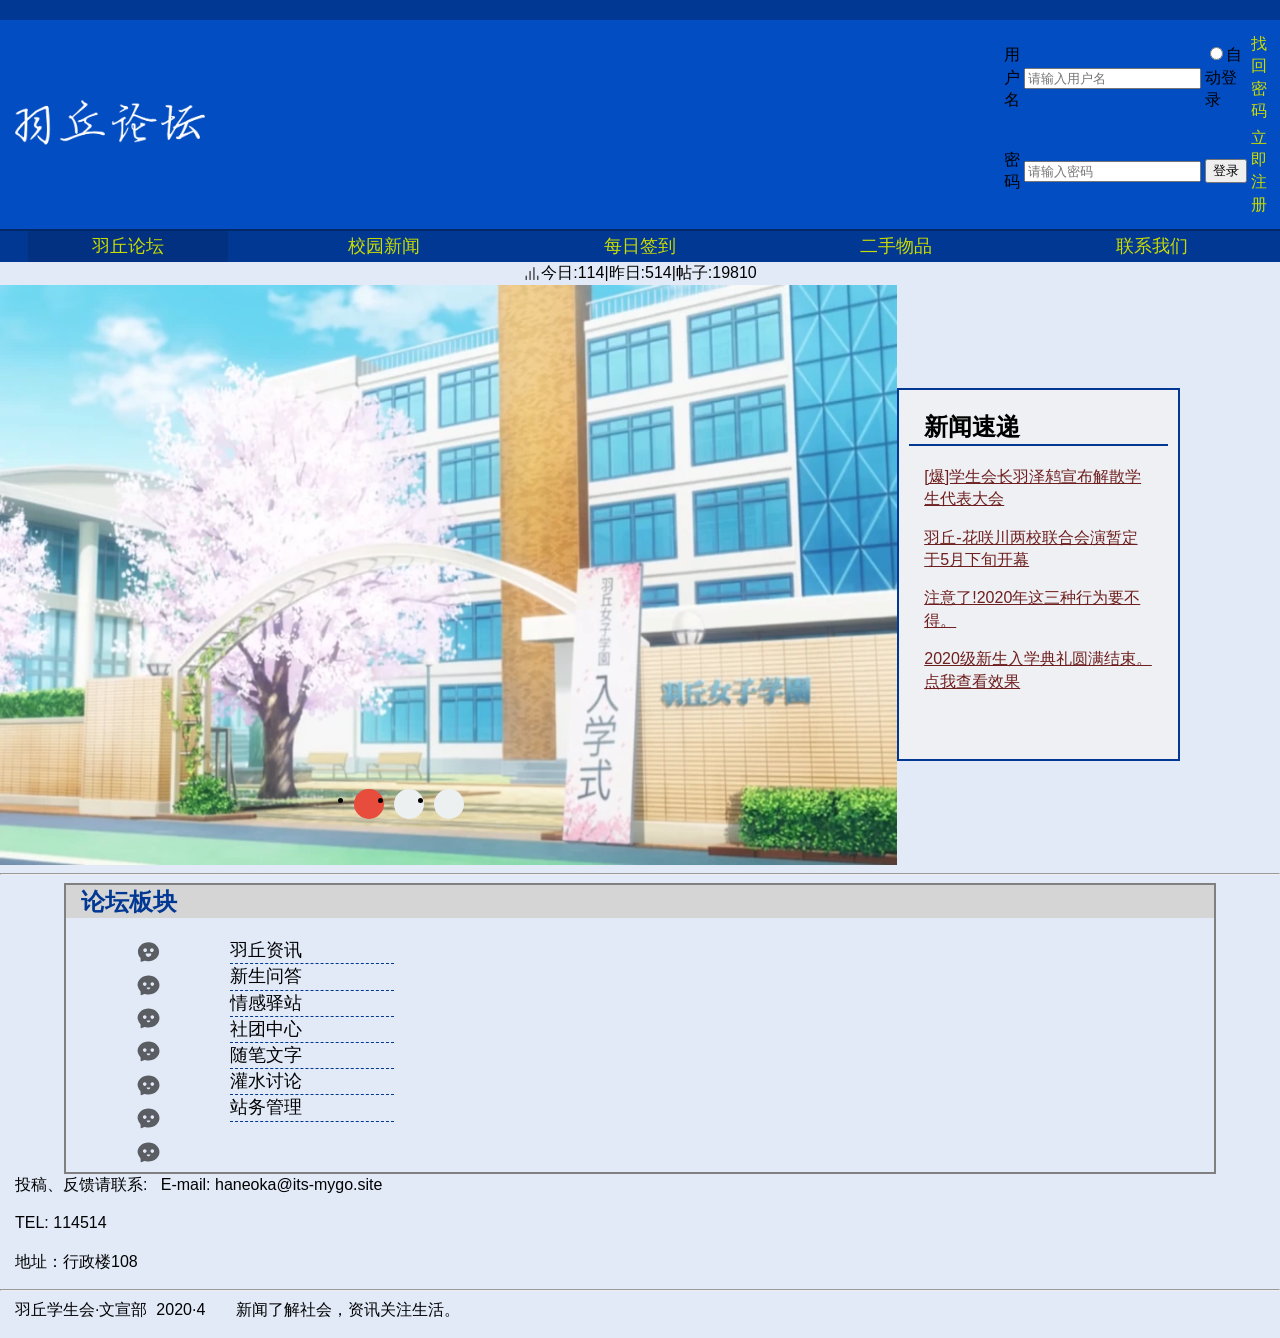
<file: dualANSK/Haneoka/index.html>
<!DOCTYPE html>
<html xmlns="http://www.w3.org/1999/xhtml">

<head>
  <meta http-equiv="Content-Type" content="text/html; charset=utf-8" />
  <title>羽丘论坛门户网站</title>
  <link rel="stylesheet" href="./css/ind.css">
  <link rel="stylesheet" href="./css/header.css">
  <style>
    #unusable {
      background-color: #013180;
      font-weight: 550;
    }
  </style>
</head>

<body>
  <header>
    <div class="LogoLogIn">
      <a href="#">
        <img src="./imgs/logo.webp" alt="羽丘论坛徽标" class="logo" />
      </a>
      <table class="tab">
        <tr>
          <td> <label for="name">用户名</label> </td>
          <td> <input type="text" id="name" placeholder="请输入用户名"></td>
          <td> <input type="radio" id="AutoLogIn">自动登录</td>
          <td><a href="">找回密码</a></td>
        </tr>
        <tr>
          <td><label for="pwd">密码</label></td>
          <td><input type="password" id="pwd" placeholder="请输入密码"></td>
          <td><input type="submit" value="登录"></td>
          <td><a href="">立即注册</a></td>
        </tr>
      </table>
    </div>
    <nav id="NavBar">
      <a href="" id="unusable">羽丘论坛</a>
      <a href="./news.html" id="NB">校园新闻</a>
      <a href="">每日签到</a>
      <a href="">二手物品</a>
      <a href="">联系我们</a>
    </nav>
  </header>
  <main>
    <div class="popularity">
      <img src="./icon/a-data2.svg" alt="">
      <span>今日:114</span>
      <span id="pipe">|</span>
      <span>昨日:514</span>
      <span id="pipe">|</span>
      <span>帖子:19810</span>
    </div>
    <div>
      <div class="sulan">
        <div id="warp">
          <div class="imgList">
            <img src="./imgs/001.webp" alt="羽丘女子学园2020级入学典礼于4月8日成功召开">
            <img src="./imgs/002.webp" alt="羽丘-花咲川两校联合汇演暂定于5月下旬开幕">
            <img src="./imgs/003.webp">
          </div>
          <div class="arrow">
            <a href="javascript:;" class="left">
              << /a>
                <a href="javascript:;" class="right">></a>
          </div>
          <div>
            <ul class="circle-list">
              <li class="circle active" data-n="0"></li>
              <li class="circle" data-n="1"></li>
              <li class="circle" data-n="2"></li>
            </ul>
          </div>
        </div>


        <div id="news">
          <h2>新闻速递</h2>
          <table>
            <tr>
              <a href="./20200414-01R.html">
                <p>[爆]学生会长羽泽鸫宣布解散学生代表大会 </p>
              </a>
            </tr>
            <tr>
              <a href="#">
                <p>羽丘-花咲川两校联合会演暂定于5月下旬开幕 </p>
              </a>
            </tr>
            <tr>
              <a href="#">
                <p>注意了!2020年这三种行为要不得。 </p>
              </a>
            </tr>
            <tr>
              <a href="#">
                <p>2020级新生入学典礼圆满结束。点我查看效果 </p>
              </a>
            </tr>
          </table>
        </div>

      </div>
      <hr>
      <div class="sec">
        <h2>论坛板块</h2>
        <div class="article">
          <ul>
            <li><a href="./news.html">羽丘资讯</a></li>
            <li><a href="">新生问答</a></li>
            <li><a href="">情感驿站</a></li>
            <li><a href="">社团中心</a></li>
            <li><a href="">随笔文字</a></li>
            <li><a href="">灌水讨论</a></li>
            <li><a href="">站务管理</a></li>
          </ul>
          <div class="icons">
            <div><img src="./icon/chat1B.svg" alt=""></div>
            <div><img src="./icon/chat2s.svg" alt=""></div>
            <div><img src="./icon/chat2s.svg" alt=""></div>
            <div><img src="./icon/chat2s.svg" alt=""></div>
            <div><img src="./icon/chat2s.svg" alt=""></div>
            <div><img src="./icon/chat2s.svg" alt=""></div>
            <div><img src="./icon/chat2s.svg" alt=""></div>
          </div>
        </div>
      </div>
  </main>
  <footer>
    <p>投稿、反馈请联系:&nbsp; &nbsp;E-mail: haneoka@its-mygo.site</p>
    <p>TEL: 114514</p>
    <p>地址：行政楼108</p>
    <hr>
    <p>羽丘学生会·文宣部 &nbsp;2020·4 &nbsp; &nbsp; &nbsp; 新闻了解社会，资讯关注生活。</p>
  </footer>
</body>

</html>
</file>
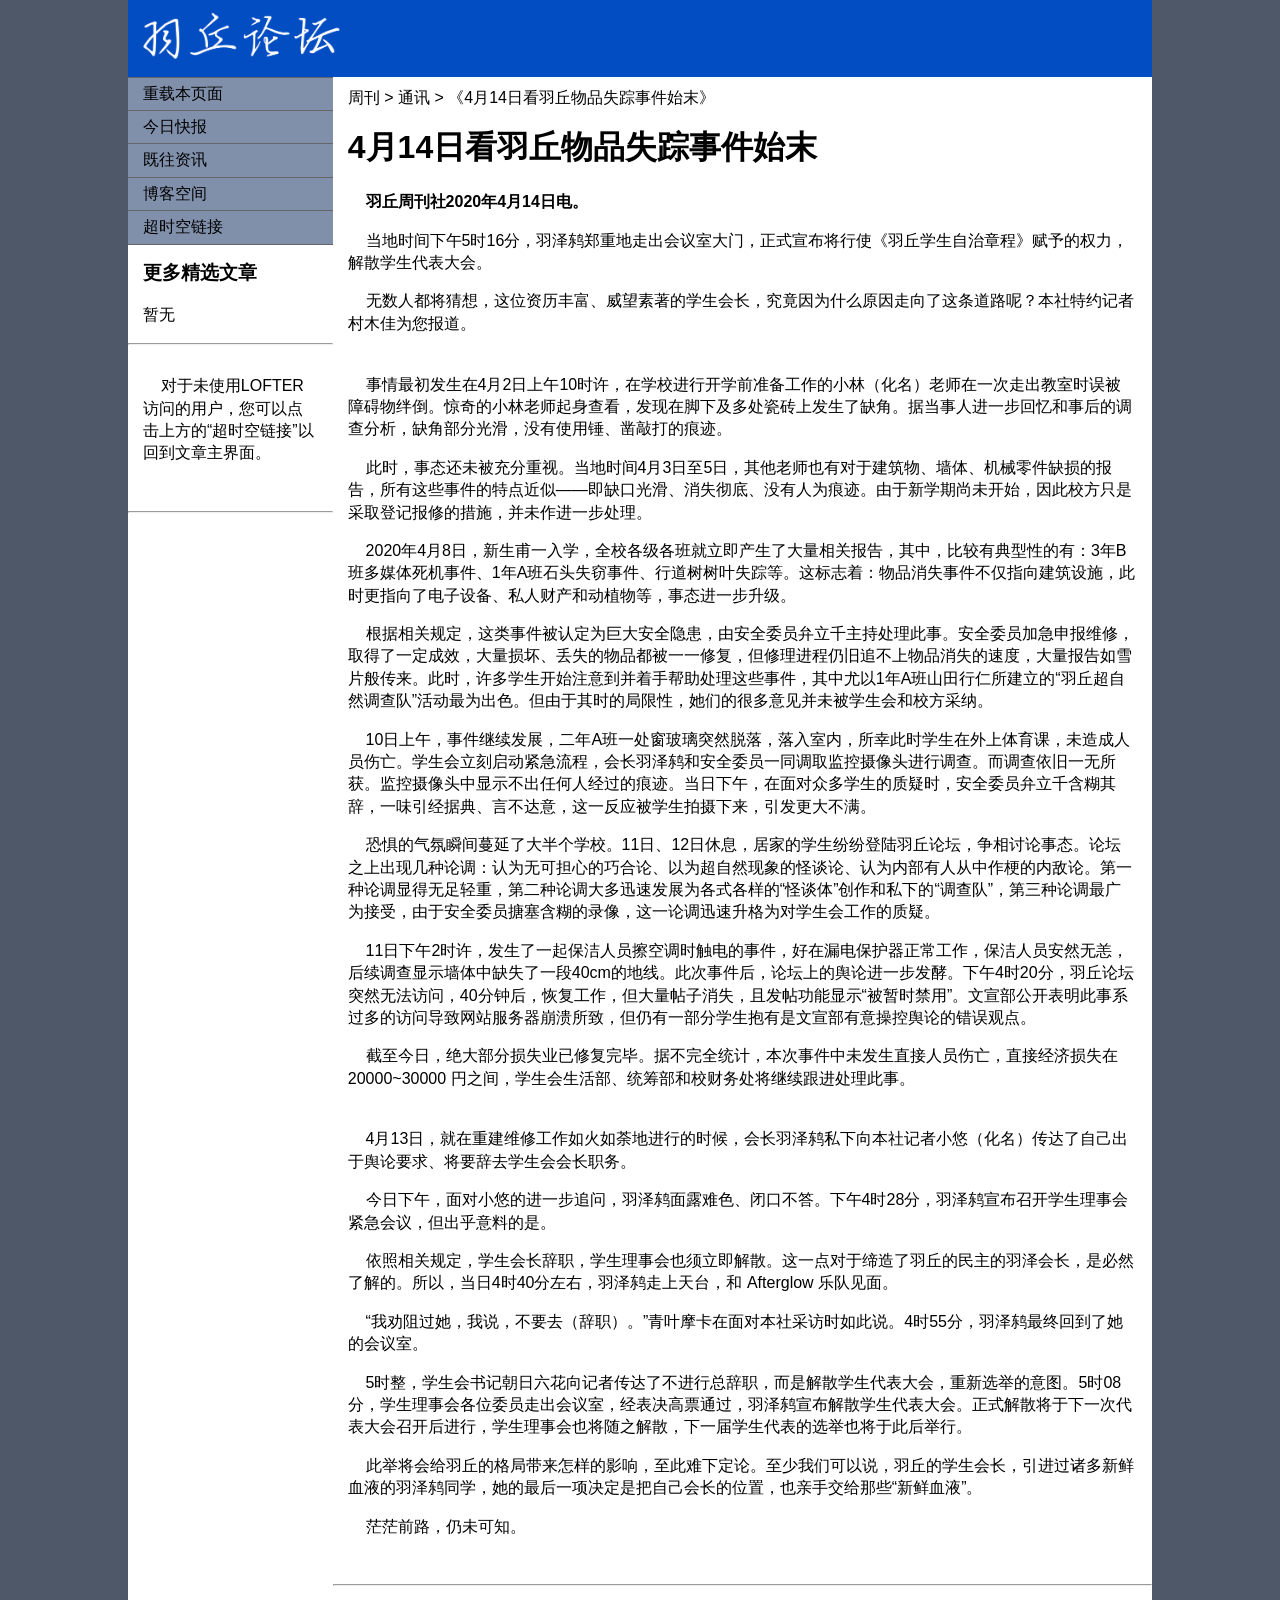
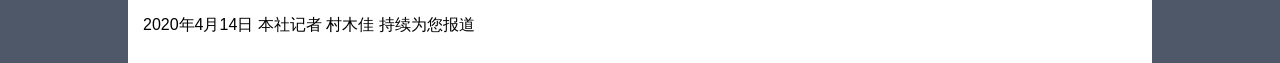
<file: dualANSK/Haneoka/20200414-01R.html>
<!DOCTYPE HTML>
<html>
<head>
<meta http-equiv="Content-Type" content="text/html; charset=utf-8">
<title>通讯_4月14日看羽丘物品失踪事件始末_村木佳</title>
<link href="./css/twoCL.css" rel="stylesheet" type="text/css">
</head>

<body>

<div class="container">
  <div class="header">
    <a href="index.html"> 
      <img src="./imgs/logo.webp" alt="羽丘周刊徽标" class="logo" />
    </a> 
    <!-- end .header --></div>
  <div class="sidebar1">
    <ul class="nav">
      <li><a href="20200414-02R.html">重载本页面</a></li>
      <li><a href="#">今日快报</a></li>
      <li><a href="#">既往资讯</a></li>
      <li><a href="#">博客空间</a></li>
      <li><a href="https://enknarf.lofter.com/post/8c182e1a_34d5ed78c">超时空链接</a></li>
    </ul>
    <h3> 更多精选文章 </h3>
    <p> 暂无 </p>
    <hr> <br>
    <p> &nbsp; &nbsp; 对于未使用LOFTER访问的用户，您可以点击上方的“超时空链接”以回到文章主界面。</p>
    <br><hr>
    <!-- end .sidebar1 -->
  </div>

  <div class="content">
    <p> 周刊 > 通讯 > 《4月14日看羽丘物品失踪事件始末》 </p>
    <h1>4月14日看羽丘物品失踪事件始末</h1>

    <p> &nbsp; &nbsp; <strong> 羽丘周刊社2020年4月14日电。 </strong> </p>
    <p> &nbsp; &nbsp; 当地时间下午5时16分，羽泽鸫郑重地走出会议室大门，正式宣布将行使《羽丘学生自治章程》赋予的权力，解散学生代表大会。</p>
    <p> &nbsp; &nbsp; 无数人都将猜想，这位资历丰富、威望素著的学生会长，究竟因为什么原因走向了这条道路呢？本社特约记者村木佳为您报道。</p>
    <br>
    <p> &nbsp; &nbsp; 事情最初发生在4月2日上午10时许，在学校进行开学前准备工作的小林（化名）老师在一次走出教室时误被障碍物绊倒。惊奇的小林老师起身查看，发现在脚下及多处瓷砖上发生了缺角。据当事人进一步回忆和事后的调查分析，缺角部分光滑，没有使用锤、凿敲打的痕迹。</p>
    <p> &nbsp; &nbsp; 此时，事态还未被充分重视。当地时间4月3日至5日，其他老师也有对于建筑物、墙体、机械零件缺损的报告，所有这些事件的特点近似——即缺口光滑、消失彻底、没有人为痕迹。由于新学期尚未开始，因此校方只是采取登记报修的措施，并未作进一步处理。</p>
    <p> &nbsp; &nbsp; 2020年4月8日，新生甫一入学，全校各级各班就立即产生了大量相关报告，其中，比较有典型性的有：3年B班多媒体死机事件、1年A班石头失窃事件、行道树树叶失踪等。这标志着：物品消失事件不仅指向建筑设施，此时更指向了电子设备、私人财产和动植物等，事态进一步升级。</p>
    <p> &nbsp; &nbsp; 根据相关规定，这类事件被认定为巨大安全隐患，由安全委员弁立千主持处理此事。安全委员加急申报维修，取得了一定成效，大量损坏、丢失的物品都被一一修复，但修理进程仍旧追不上物品消失的速度，大量报告如雪片般传来。此时，许多学生开始注意到并着手帮助处理这些事件，其中尤以1年A班山田行仁所建立的“羽丘超自然调查队”活动最为出色。但由于其时的局限性，她们的很多意见并未被学生会和校方采纳。</p>
    <p> &nbsp; &nbsp; 10日上午，事件继续发展，二年A班一处窗玻璃突然脱落，落入室内，所幸此时学生在外上体育课，未造成人员伤亡。学生会立刻启动紧急流程，会长羽泽鸫和安全委员一同调取监控摄像头进行调查。而调查依旧一无所获。监控摄像头中显示不出任何人经过的痕迹。当日下午，在面对众多学生的质疑时，安全委员弁立千含糊其辞，一味引经据典、言不达意，这一反应被学生拍摄下来，引发更大不满。</p>
    <p> &nbsp; &nbsp; 恐惧的气氛瞬间蔓延了大半个学校。11日、12日休息，居家的学生纷纷登陆羽丘论坛，争相讨论事态。论坛之上出现几种论调：认为无可担心的巧合论、以为超自然现象的怪谈论、认为内部有人从中作梗的内敌论。第一种论调显得无足轻重，第二种论调大多迅速发展为各式各样的“怪谈体”创作和私下的“调查队”，第三种论调最广为接受，由于安全委员搪塞含糊的录像，这一论调迅速升格为对学生会工作的质疑。</p>
    <p> &nbsp; &nbsp; 11日下午2时许，发生了一起保洁人员擦空调时触电的事件，好在漏电保护器正常工作，保洁人员安然无恙，后续调查显示墙体中缺失了一段40cm的地线。此次事件后，论坛上的舆论进一步发酵。下午4时20分，羽丘论坛突然无法访问，40分钟后，恢复工作，但大量帖子消失，且发帖功能显示“被暂时禁用”。文宣部公开表明此事系过多的访问导致网站服务器崩溃所致，但仍有一部分学生抱有是文宣部有意操控舆论的错误观点。</p>
    <p> &nbsp; &nbsp; 截至今日，绝大部分损失业已修复完毕。据不完全统计，本次事件中未发生直接人员伤亡，直接经济损失在 20000~30000 円之间，学生会生活部、统筹部和校财务处将继续跟进处理此事。</p>
    <br>
    <p> &nbsp; &nbsp; 4月13日，就在重建维修工作如火如荼地进行的时候，会长羽泽鸫私下向本社记者小悠（化名）传达了自己出于舆论要求、将要辞去学生会会长职务。</p>
    <p> &nbsp; &nbsp; 今日下午，面对小悠的进一步追问，羽泽鸫面露难色、闭口不答。下午4时28分，羽泽鸫宣布召开学生理事会紧急会议，但出乎意料的是。</p>
    <p> &nbsp; &nbsp; 依照相关规定，学生会长辞职，学生理事会也须立即解散。这一点对于缔造了羽丘的民主的羽泽会长，是必然了解的。所以，当日4时40分左右，羽泽鸫走上天台，和 Afterglow 乐队见面。</p>
    <p> &nbsp; &nbsp; “我劝阻过她，我说，不要去（辞职）。”青叶摩卡在面对本社采访时如此说。4时55分，羽泽鸫最终回到了她的会议室。</p>
    <p> &nbsp; &nbsp; 5时整，学生会书记朝日六花向记者传达了不进行总辞职，而是解散学生代表大会，重新选举的意图。5时08分，学生理事会各位委员走出会议室，经表决高票通过，羽泽鸫宣布解散学生代表大会。正式解散将于下一次代表大会召开后进行，学生理事会也将随之解散，下一届学生代表的选举也将于此后举行。</p>
    <p> &nbsp; &nbsp; 此举将会给羽丘的格局带来怎样的影响，至此难下定论。至少我们可以说，羽丘的学生会长，引进过诸多新鲜血液的羽泽鸫同学，她的最后一项决定是把自己会长的位置，也亲手交给那些“新鲜血液”。</p>
    <p> &nbsp; &nbsp; 茫茫前路，仍未可知。</p>
    <br><hr>
    <!-- end .content --></div>
  <div class="footer">
    <p> 2020年4月14日 本社记者 村木佳 持续为您报道 </p>
    <!-- end .footer --></div>
  <!-- end .container --></div>
</body>
</html>
</file>
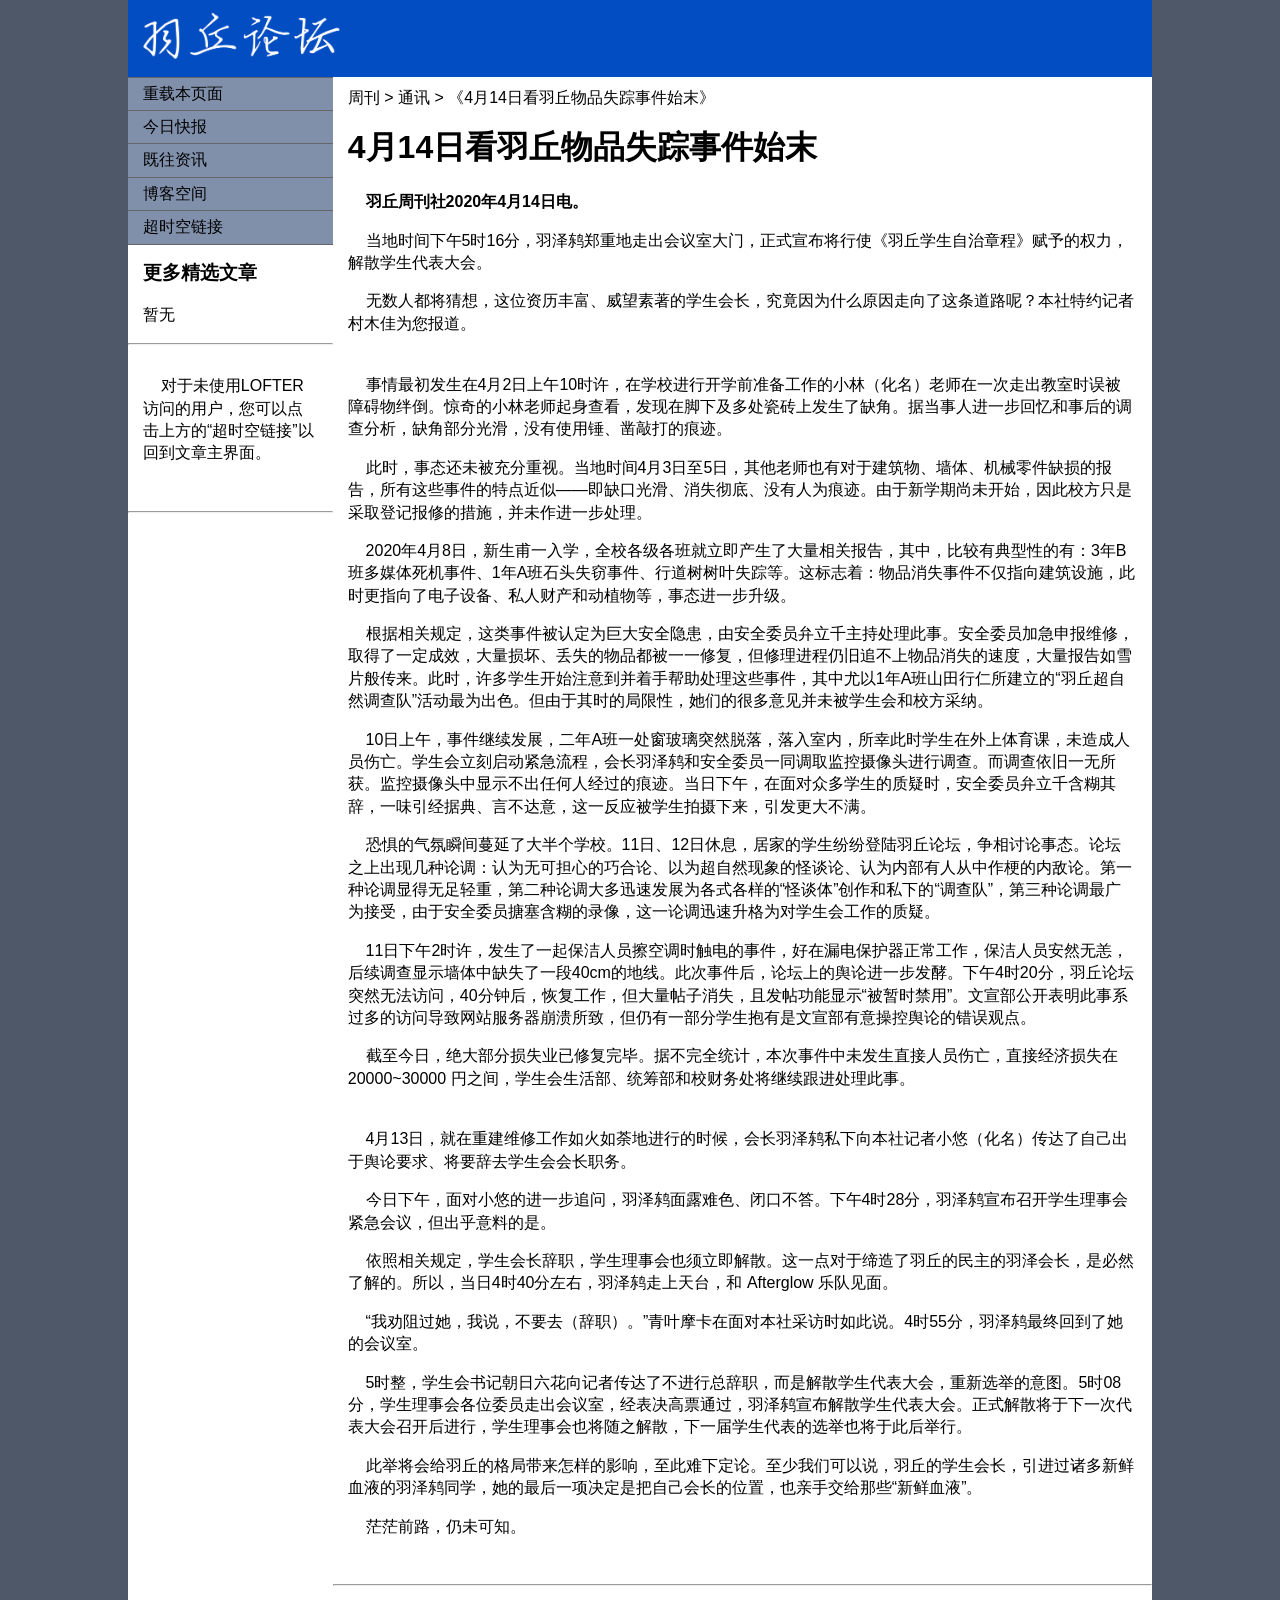
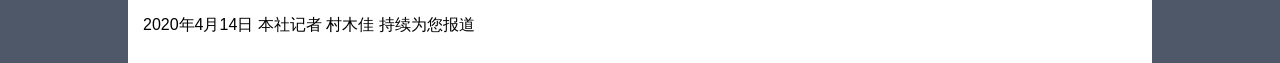
<file: dualANSK/Haneoka/20200414-02R.html>
<!DOCTYPE HTML>
<html>
<head>
<meta http-equiv="Content-Type" content="text/html; charset=utf-8">
<title>通讯_4月14日看羽丘物品失踪事件始末_村木佳</title>
<link href="./css/twoCL.css" rel="stylesheet" type="text/css">
</head>

<body>

<div class="container">
  <div class="header">
    <a href="index.html"> 
      <img src="./imgs/logo.webp" alt="羽丘周刊徽标" class="logo" />
    </a> 
    <!-- end .header --></div>
  <div class="sidebar1">
    <ul class="nav">
      <li><a href="20200414-03R.html">重载本页面</a></li>
      <li><a href="#">今日快报</a></li>
      <li><a href="#">既往资讯</a></li>
      <li><a href="#">博客空间</a></li>
      <li><a href="https://enknarf.lofter.com/post/8c182e1a_34d5ed78c">超时空链接</a></li>
    </ul>
    <h3> 更多精选文章 </h3>
    <p> 暂无 </p>
    <hr> <br>
    <p> &nbsp; &nbsp; 对于未使用LOFTER访问的用户，您可以点击上方的“超时空链接”以回到文章主界面。</p>
    <br><hr>
    <!-- end .sidebar1 -->
  </div>

  <div class="content">
    <p> 周刊 > 通讯 > 《4月14日看羽丘物品失踪事件始末》 </p>
    <h1>4月14日看羽丘物品失踪事件始末</h1>

    <p> &nbsp; &nbsp; <strong> 羽丘周刊社2020年4月14日电。 </strong> </p>
    <p> &nbsp; &nbsp; 当地时间下午5时16分，羽泽鸫郑重地走出会议室大门，正式宣布将行使《羽丘学生自治章程》赋予的权力，解散学生代表大会。</p>
    <p> &nbsp; &nbsp; 无数人都将猜想，这位资历丰富、威望素著的学生会长，究竟因为什么原因走向了这条道路呢？本社特约记者村木佳为您报道。</p>
    <br>
    <p> &nbsp; &nbsp; 事情最初发生在4月2日上午10时许，在学校进行开学前准备工作的小林（化名）老师在一次走出教室时误被障碍物绊倒。惊奇的小林老师起身查看，发现在脚下及多处瓷砖上发生了缺角。据当事人进一步回忆和事后的调查分析，缺角部分光滑，没有使用锤、凿敲打的痕迹。</p>
    <p> &nbsp; &nbsp; 此时，事态还未被充分重视。当地时间4月3日至5日，其他老师也有对于建筑物、墙体、机械零件缺损的报告，所有这些事件的特点近似——即缺口光滑、消失彻底、没有人为痕迹。由于新学期尚未开始，因此校方只是采取登记报修的措施，并未作进一步处理。</p>
    <p> &nbsp; &nbsp; 2020年4月8日，新生甫一入学，全校各级各班就立即产生了大量相关报告，其中，比较有典型性的有：3年B班多媒体死机事件、1年A班石头失窃事件、行道树树叶失踪等。这标志着：物品消失事件不仅指向建筑设施，此时更指向了电子设备、私人财产和动植物等，事态进一步升级。</p>
    <p> &nbsp; &nbsp; 根据相关规定，这类事件被认定为巨大安全隐患，由安全委员弁立千主持处理此事。安全委员加急申报维修，取得了一定成效，大量损坏、丢失的物品都被一一修复，但修理进程仍旧追不上物品消失的速度，大量报告如雪片般传来。此时，许多学生开始注意到并着手帮助处理这些事件，其中尤以1年A班山田行仁所建立的“羽丘超自然调查队”活动最为出色。但由于其时的局限性，她们的很多意见并未被学生会和校方采纳。</p>
    <p> &nbsp; &nbsp; 10日上午，事件继续发展，二年A班一处窗玻璃突然脱落，落入室内，所幸此时学生在外上体育课，未造成人员伤亡。学生会立刻启动紧急流程，会长羽泽鸫和安全委员一同调取监控摄像头进行调查。而调查依旧一无所获。监控摄像头中显示不出任何人经过的痕迹。当日下午，在面对众多学生的质疑时，安全委员弁立千含糊其辞，一味引经据典、言不达意，这一反应被学生拍摄下来，引发更大不满。</p>
    <p> &nbsp; &nbsp; 恐惧的气氛瞬间蔓延了大半个学校。11日、12日休息，居家的学生纷纷登陆羽丘论坛，争相讨论事态。论坛之上出现几种论调：认为无可担心的巧合论、以为超自然现象的怪谈论、认为内部有人从中作梗的内敌论。第一种论调显得无足轻重，第二种论调大多迅速发展为各式各样的“怪谈体”创作和私下的“调查队”，第三种论调最广为接受，由于安全委员搪塞含糊的录像，这一论调迅速升格为对学生会工作的质疑。</p>
    <p> &nbsp; &nbsp; 11日下午2时许，发生了一起保洁人员擦空调时触电的事件，好在漏电保护器正常工作，保洁人员安然无恙，后续调查显示墙体中缺失了一段40cm的地线。此次事件后，论坛上的舆论进一步发酵。下午4时20分，羽丘论坛突然无法访问，40分钟后，恢复工作，但大量帖子消失，且发帖功能显示“被暂时禁用”。文宣部公开表明此事系过多的访问导致网站服务器崩溃所致，但仍有一部分学生抱有是文宣部有意操控舆论的错误观点。</p>
    <p> &nbsp; &nbsp; 截至今日，绝大部分损失业已修复完毕。据不完全统计，本次事件中未发生直接人员伤亡，直接经济损失在 20000~30000 円之间，学生会生活部、统筹部和校财务处将继续跟进处理此事。</p>
    <br>
    <p> &nbsp; &nbsp; 4月13日，就在重建维修工作如火如荼地进行的时候，会长羽泽鸫私下向本社记者小悠（化名）传达了自己出于舆论要求、将要辞去学生会会长职务。</p>
    <p> &nbsp; &nbsp; 今日下午，面对小悠的进一步追问，羽泽鸫面露难色、闭口不答。下午4时28分，羽泽鸫宣布召开学生理事会紧急会议，但出乎意料的是。</p>
    <p> &nbsp; &nbsp; 依照相关规定，学生会长辞职，学生理事会也须立即解散。这一点对于缔造了羽丘的民主的羽泽会长，是必然了解的。所以，当日4时40分左右，羽泽鸫走上天台，和 Afterglow 乐队见面。</p>
    <p> &nbsp; &nbsp; “我劝阻过她，我说，不要去（辞职）。”青叶摩卡在面对本社采访时如此说。4时55分，羽泽鸫最终回到了她的会议室。</p>
    <p> &nbsp; &nbsp; 5时整，学生会书记朝日六花向记者传达了不进行总辞职，而是解散学生代表大会，重新选举的意图。5时08分，学生理事会各位委员走出会议室，经表决高票通过，羽泽鸫宣布解散学生代表大会。正式解散将于下一次代表大会召开后进行，学生理事会也将随之解散，下一届学生代表的选举也将于此后举行。</p>
    <p> &nbsp; &nbsp; 此举将会给羽丘的格局带来怎样的影响，至此难下定论。至少我们可以说，羽丘的学生会长，引进过诸多新鲜血液的羽泽鸫同学，她的最后一项决定是把自己会长的位置，也亲手交给那些“新鲜血液”。</p>
    <p> &nbsp; &nbsp; 茫茫前路，仍未可知。</p>
    <br><hr>
    <!-- end .content --></div>
  <div class="footer">
    <p> 2020年4月14日 本社记者 村木佳 持续为您报道 </p>
    <!-- end .footer --></div>
  <!-- end .container --></div>
</body>
</html>
</file>
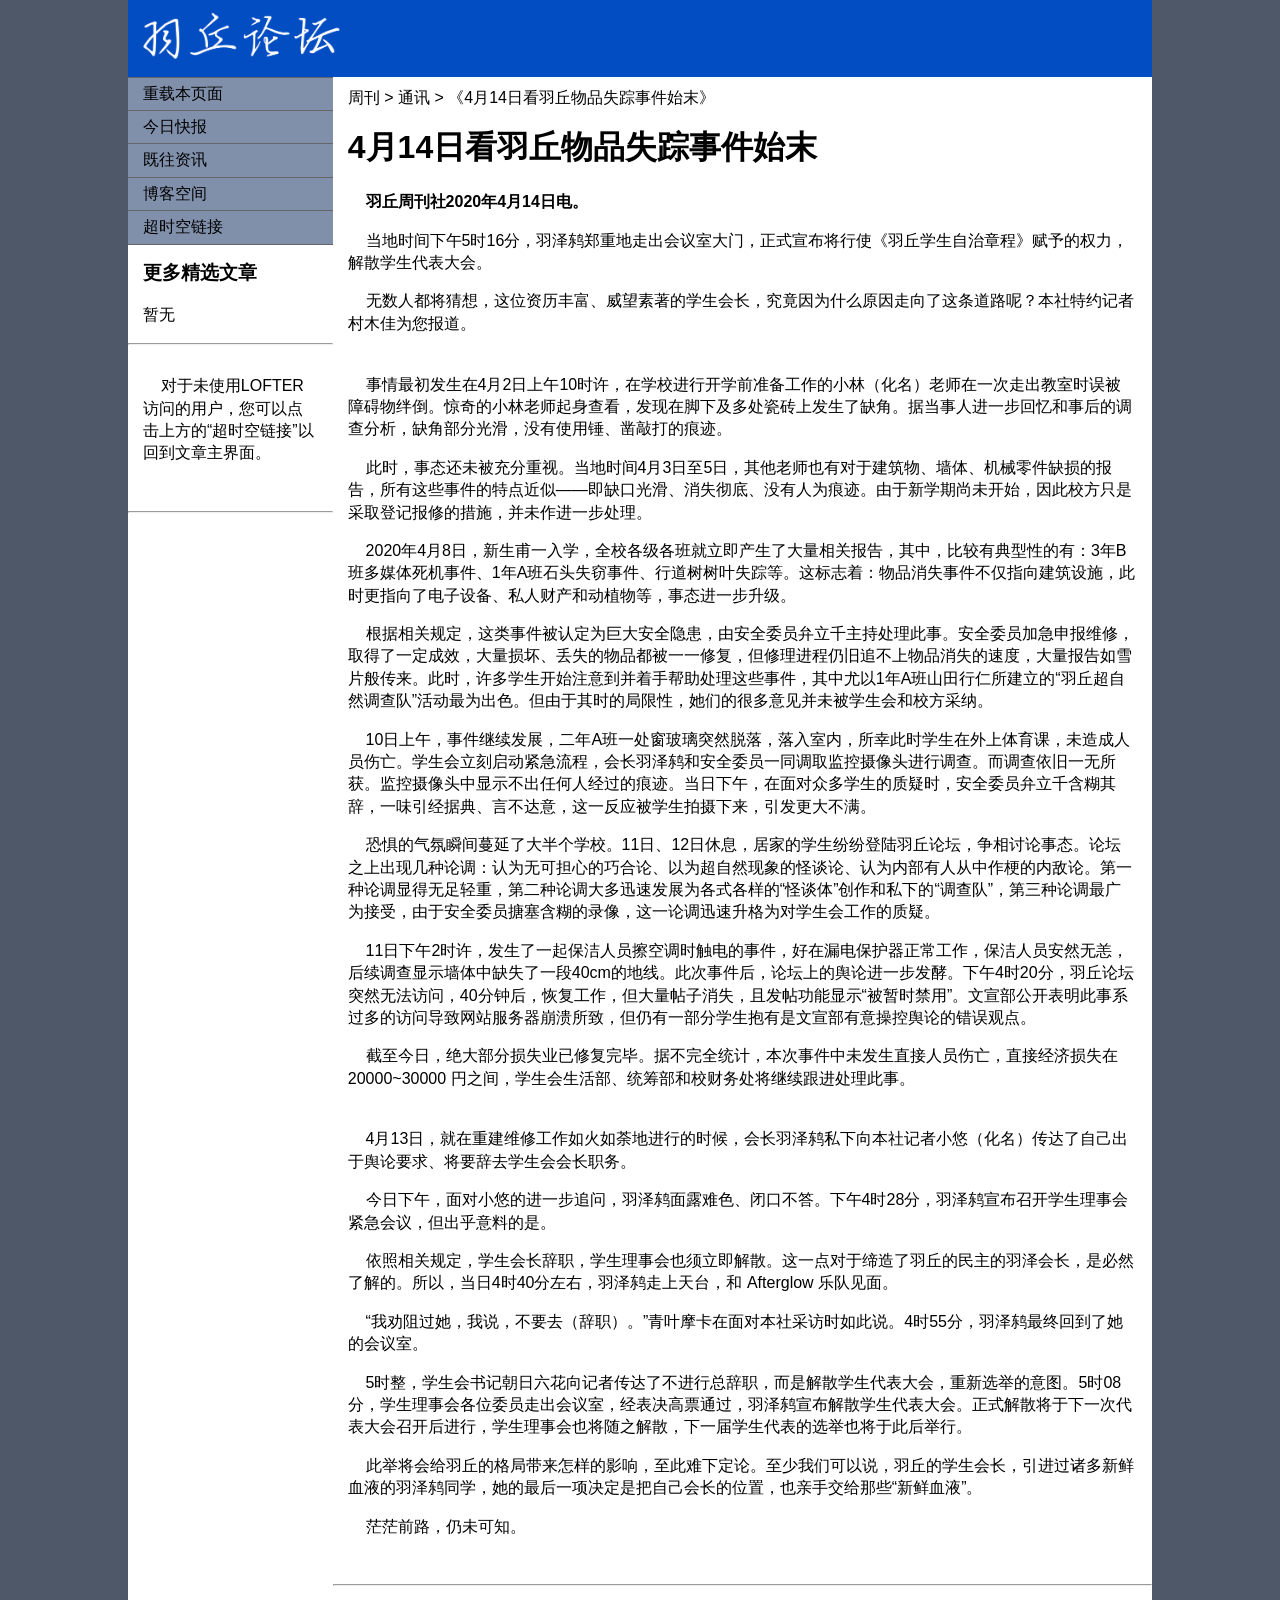
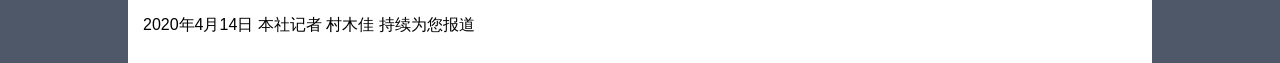
<file: dualANSK/Haneoka/20200414-03R.html>
<!DOCTYPE HTML>
<html>
<head>
<meta http-equiv="Content-Type" content="text/html; charset=utf-8">
<title>通讯_4月14日看羽丘物品失踪事件始末_村木佳</title>
<link href="./css/twoCL.css" rel="stylesheet" type="text/css">
</head>

<body>

<div class="container">
  <div class="header">
    <a href="index.html"> 
      <img src="./imgs/logo.webp" alt="羽丘周刊徽标" class="logo" />
    </a> 
    <!-- end .header --></div>
  <div class="sidebar1">
    <ul class="nav">
      <li><a href="20200414-01R.html">重载本页面</a></li>
      <li><a href="#">今日快报</a></li>
      <li><a href="#">既往资讯</a></li>
      <li><a href="#">博客空间</a></li>
      <li><a href="https://enknarf.lofter.com/post/8c182e1a_34d5ed78c">超时空链接</a></li>
    </ul>
    <h3> 更多精选文章 </h3>
    <p> 暂无 </p>
    <hr> <br>
    <p> &nbsp; &nbsp; 对于未使用LOFTER访问的用户，您可以点击上方的“超时空链接”以回到文章主界面。</p>
    <br><hr>
    <!-- end .sidebar1 -->
  </div>

  <div class="content">
    <p> 周刊 > 通讯 > 《4月14日看羽丘物品失踪事件始末》 </p>
    <h1>4月14日看羽丘物品失踪事件始末</h1>

    <p> &nbsp; &nbsp; <strong> 羽丘周刊社2020年4月14日电。 </strong> </p>
    <p> &nbsp; &nbsp; 当地时间下午5时16分，羽泽鸫郑重地走出会议室大门，正式宣布将行使《羽丘学生自治章程》赋予的权力，解散学生代表大会。</p>
    <p> &nbsp; &nbsp; 无数人都将猜想，这位资历丰富、威望素著的学生会长，究竟因为什么原因走向了这条道路呢？本社特约记者村木佳为您报道。</p>
    <br>
    <p> &nbsp; &nbsp; 事情最初发生在4月2日上午10时许，在学校进行开学前准备工作的小林（化名）老师在一次走出教室时误被障碍物绊倒。惊奇的小林老师起身查看，发现在脚下及多处瓷砖上发生了缺角。据当事人进一步回忆和事后的调查分析，缺角部分光滑，没有使用锤、凿敲打的痕迹。</p>
    <p> &nbsp; &nbsp; 此时，事态还未被充分重视。当地时间4月3日至5日，其他老师也有对于建筑物、墙体、机械零件缺损的报告，所有这些事件的特点近似——即缺口光滑、消失彻底、没有人为痕迹。由于新学期尚未开始，因此校方只是采取登记报修的措施，并未作进一步处理。</p>
    <p> &nbsp; &nbsp; 2020年4月8日，新生甫一入学，全校各级各班就立即产生了大量相关报告，其中，比较有典型性的有：3年B班多媒体死机事件、1年A班石头失窃事件、行道树树叶失踪等。这标志着：物品消失事件不仅指向建筑设施，此时更指向了电子设备、私人财产和动植物等，事态进一步升级。</p>
    <p> &nbsp; &nbsp; 根据相关规定，这类事件被认定为巨大安全隐患，由安全委员弁立千主持处理此事。安全委员加急申报维修，取得了一定成效，大量损坏、丢失的物品都被一一修复，但修理进程仍旧追不上物品消失的速度，大量报告如雪片般传来。此时，许多学生开始注意到并着手帮助处理这些事件，其中尤以1年A班山田行仁所建立的“羽丘超自然调查队”活动最为出色。但由于其时的局限性，她们的很多意见并未被学生会和校方采纳。</p>
    <p> &nbsp; &nbsp; 10日上午，事件继续发展，二年A班一处窗玻璃突然脱落，落入室内，所幸此时学生在外上体育课，未造成人员伤亡。学生会立刻启动紧急流程，会长羽泽鸫和安全委员一同调取监控摄像头进行调查。而调查依旧一无所获。监控摄像头中显示不出任何人经过的痕迹。当日下午，在面对众多学生的质疑时，安全委员弁立千含糊其辞，一味引经据典、言不达意，这一反应被学生拍摄下来，引发更大不满。</p>
    <p> &nbsp; &nbsp; 恐惧的气氛瞬间蔓延了大半个学校。11日、12日休息，居家的学生纷纷登陆羽丘论坛，争相讨论事态。论坛之上出现几种论调：认为无可担心的巧合论、以为超自然现象的怪谈论、认为内部有人从中作梗的内敌论。第一种论调显得无足轻重，第二种论调大多迅速发展为各式各样的“怪谈体”创作和私下的“调查队”，第三种论调最广为接受，由于安全委员搪塞含糊的录像，这一论调迅速升格为对学生会工作的质疑。</p>
    <p> &nbsp; &nbsp; 11日下午2时许，发生了一起保洁人员擦空调时触电的事件，好在漏电保护器正常工作，保洁人员安然无恙，后续调查显示墙体中缺失了一段40cm的地线。此次事件后，论坛上的舆论进一步发酵。下午4时20分，羽丘论坛突然无法访问，40分钟后，恢复工作，但大量帖子消失，且发帖功能显示“被暂时禁用”。文宣部公开表明此事系过多的访问导致网站服务器崩溃所致，但仍有一部分学生抱有是文宣部有意操控舆论的错误观点。</p>
    <p> &nbsp; &nbsp; 截至今日，绝大部分损失业已修复完毕。据不完全统计，本次事件中未发生直接人员伤亡，直接经济损失在 20000~30000 円之间，学生会生活部、统筹部和校财务处将继续跟进处理此事。</p>
    <br>
    <p> &nbsp; &nbsp; 4月13日，就在重建维修工作如火如荼地进行的时候，会长羽泽鸫私下向本社记者小悠（化名）传达了自己出于舆论要求、将要辞去学生会会长职务。</p>
    <p> &nbsp; &nbsp; 今日下午，面对小悠的进一步追问，羽泽鸫面露难色、闭口不答。下午4时28分，羽泽鸫宣布召开学生理事会紧急会议，但出乎意料的是。</p>
    <p> &nbsp; &nbsp; 依照相关规定，学生会长辞职，学生理事会也须立即解散。这一点对于缔造了羽丘的民主的羽泽会长，是必然了解的。所以，当日4时40分左右，羽泽鸫走上天台，和 Afterglow 乐队见面。</p>
    <p> &nbsp; &nbsp; “我劝阻过她，我说，不要去（辞职）。”青叶摩卡在面对本社采访时如此说。4时55分，羽泽鸫最终回到了她的会议室。</p>
    <p> &nbsp; &nbsp; 5时整，学生会书记朝日六花向记者传达了不进行总辞职，而是解散学生代表大会，重新选举的意图。5时08分，学生理事会各位委员走出会议室，经表决高票通过，羽泽鸫宣布解散学生代表大会。正式解散将于下一次代表大会召开后进行，学生理事会也将随之解散，下一届学生代表的选举也将于此后举行。</p>
    <p> &nbsp; &nbsp; 此举将会给羽丘的格局带来怎样的影响，至此难下定论。至少我们可以说，羽丘的学生会长，引进过诸多新鲜血液的羽泽鸫同学，她的最后一项决定是把自己会长的位置，也亲手交给那些“新鲜血液”。</p>
    <p> &nbsp; &nbsp; 茫茫前路，仍未可知。</p>
    <br><hr>
    <!-- end .content --></div>
  <div class="footer">
    <p> 2020年4月14日 本社记者 村木佳 持续为您报道 </p>
    <!-- end .footer --></div>
  <!-- end .container --></div>
</body>
</html>
</file>
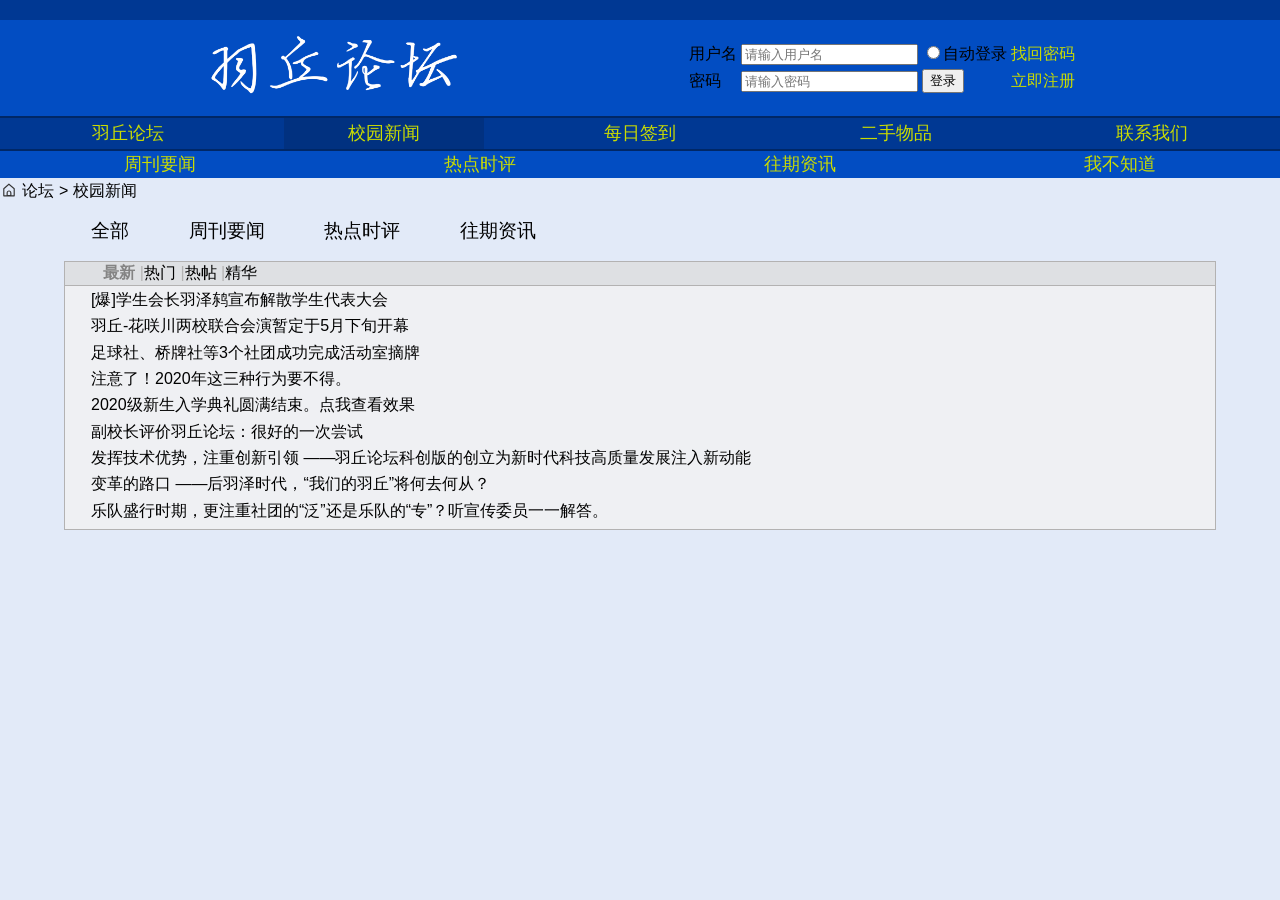
<file: dualANSK/Haneoka/news.html>
<!DOCTYPE html>
<html lang="en">

<head>
    <meta charset="UTF-8">
    <meta content="width=device-width, initial-scale=1.0">
    <title>校园新闻</title>
    <link rel="stylesheet" href="./css/news.css">
    <link rel="stylesheet" href="./css/header.css">
    <style>
        #NB {
            background-color: #013180;
            font-weight: 550;
        }
    </style>
</head>

<body>
    <header>
        <div class="LogoLogIn">
            <img src="./imgs/logo.webp" alt="羽丘论坛徽标" class="logo" />
            <table class="tab">
                <tr>
                    <td> <label for="name">用户名</label> </td>
                    <td> <input type="text" id="name" placeholder="请输入用户名"></td>
                    <td><input type="radio" id="AutoLogIn">自动登录</td>
                    <td><a href="">找回密码</a></td>
                </tr>
                <tr>
                    <td><label for="pwd">密码</label></td>
                    <td><input type="password" id="pwd" placeholder="请输入密码"></td>
                    <td><input type="submit" value="登录"></td>
                    <td><a href="">立即注册</a></td>
                </tr>
            </table>
        </div>
        <nav id="NavBar">
            <a href="./index.html">羽丘论坛</a>
            <a href="./news.html" id="NB">校园新闻</a>
            <a href="">每日签到</a>
            <a href="">二手物品</a>
            <a href="">联系我们</a>
        </nav>
        <div class="SecondNav">
            <a href="./news.html">周刊要闻</a>
            <a href="">热点时评</a>
            <a href="">往期资讯</a>
            <a href="">我不知道</a>
        </div>
    </header>
    <main>
        <div>
            <a href="./index.html">
                <img src="./icon/home_normal.svg" alt="" id="pt">
            </a>
            <span><a href="index.html">论坛</a></span>
            <span id="next">></span>
            <span>校园新闻</span>
        </div>
        <div>

        </div>
        <div class="ThirdNav">
            <ul>
                <li><a href="">全部</a></li>
                <li><a href="">周刊要闻</a></li>
                <li><a href="">热点时评</a></li>
                <li><a href="">往期资讯</a></li>
            </ul>
        </div>
        <div class="y">
            <a href id="newest">最新</a>&nbsp;
            <span class="pipe">|</span>
            <a href>热门</a>&nbsp;
            <span class="pipe">|</span>
            <a href>热帖</a>&nbsp;
            <span class="pipe">|</span>
            <a href>精华</a>&nbsp;
        </div>
        <div class="AllNews">
            <table>
                <tbody>
                    <tr>
                        <td><a href="./20200414-01R.html">[爆]学生会长羽泽鸫宣布解散学生代表大会</a></td>
                    </tr>
                </tbody>
                <tbody>
                    <tr>
                        <td><a href="">羽丘-花咲川两校联合会演暂定于5月下旬开幕</a></td>
                    </tr>
                </tbody>
                <tbody>
                    <tr>
                        <td><a href="">足球社、桥牌社等3个社团成功完成活动室摘牌</a></td>
                    </tr>
                </tbody>
                <tbody>
                    <tr>
                        <td><a href="">注意了！2020年这三种行为要不得。</a></td>
                    </tr>
                </tbody>
                <tbody>
                    <tr>
                        <td><a href="">2020级新生入学典礼圆满结束。点我查看效果</a></td>
                    </tr>
                </tbody>
                <tbody>
                    <tr>
                        <td><a href="">副校长评价羽丘论坛：很好的一次尝试</a></td>
                    </tr>
                </tbody>
                <tbody>
                    <tr>
                        <td><a href="">发挥技术优势，注重创新引领 ——羽丘论坛科创版的创立为新时代科技高质量发展注入新动能</a></td>
                    </tr>
                </tbody>
                <tbody>
                    <tr>
                        <td><a href="">变革的路口 ——后羽泽时代，“我们的羽丘”将何去何从？</a></td>
                    </tr>
                </tbody>
                <tbody>
                    <tr>
                        <td><a href="">乐队盛行时期，更注重社团的“泛”还是乐队的“专”？听宣传委员一一解答。</a></td>
                    </tr>
                </tbody>
                <tbody>
                    <tr>
                        <td><a href=""></a></td>
                    </tr>
                </tbody>
            </table>
        </div>
    </main>
</body>

</html>
</file>
<file: dualANSK/Haneoka/css/ind.css>
@charset "utf-8";
a:hover,
a:active,
a:focus {
    /* 此组选择器将为键盘导航者提供与鼠标使用者相同的悬停体验。 */
    text-decoration: none;
}

body {
    font: 100%/1.4 Verdana, Arial, Helvetica, sans-serif;
    background: #e2eaf8;
    margin: 0;
    padding: 0;
    color: #000;
}

.sec {
    border: #808080 solid 2px;
    margin: 0 5%;
}

.sulan {
    display: flex;
    justify-content: space-between;
    align-items: center;
}

.sec h2 {
    color: #003893;
    font-size: 24px;
    background-color: #d5d5d5;
}

#news {
    border: 2px solid #003893;
    padding: 20px 10px 50px;
    margin-right: 100px;
    background-color: #f3f2f2cf;
}

#news a {
    color: rgb(110, 31, 31);
    font-size: 16px;
}
#news h2{
    border-bottom:2px solid #003893;
}


.popularity {
    display: flex;
    justify-content: center;
/*     padding-left: 20px;
 */}
.popularity img{
    width: 18px;
}
.sec a{
    text-decoration: none;
    color: #000;
    position: relative;
}
.sec li{
    border-bottom: 1px dashed #003893;
}
 .sec a:hover{
    text-decoration: underline;

}
.article{
    display: grid;
    grid-template-columns: 1fr 1fr 4fr 1fr;
    grid-template-rows: repeat(7,1fr);
}
.icons{
    
    grid-row: 1/-1;
    grid-column: 1/1;
    justify-self: center;
}
.icons img{
    max-width: 27px;
    opacity: .6;
}
.article li{
    font-size: large;
}
.article ul{
    margin: 0px;
    padding: 0px;
    list-style: none;
    grid-row: 1/-1;
    grid-column: 2/2;
}

h1,
h2,
h3,
h4,
h5,
h6,p
 {
    margin-top: 0;
    padding-right: 15px;
    padding-left: 15px;
}

a img {
    border: none;
}


#warp {
    width: 1226px;
    height: 580px;
    position: relative;
    overflow: hidden;
}
#warp .imgList {
    display: flex;
    position: relative;
    left: -0;
    width: 100%;
    height: 100%;
}
#warp .imgList img {
        width: 100%;
        cursor: pointer;
}
#wrap a {
        position: absolute;
        top: 50%;
        transform: translate(0, -50%);
        display: block;
        width: 40px;
        height: 70px;
        background-color: rgba(0, 0, 0, 0.7);
        color: white;
        user-select: none;
        font-size: 30px;
        text-align: center;
        line-height: 70px;
        text-decoration: none;
      }

      #wrap a.left {
        left: 0;
      }

      #wrap a.right {
        right: 0;
      }
      .circle-list {
        display: flex;
        position: absolute;
        bottom: 20px;
        left: 50%;
        transform: translate(-50%, 0);
        width: 240px;
        height: 40px;
        z-index: 8;
      }
      .circle-list > .circle {
        margin: 0 5px;
        width: 30px;
        height: 30px;
        background-color: #ecf0f1;
        border-radius: 50%;
      }

      .circle-list > .circle.active {
        background-color: #e74c3c;
      }
</file>
<file: dualANSK/Haneoka/css/header.css>
@charset "utf-8";

header {
    display: flex;
    flex-direction: column;
    border-top: 20px solid #003893;
    background-color: #024DC2;
}

.LogoLogIn {
    display: flex;
    justify-content: space-evenly;
    align-items: center;
}

.LogoLogIn a:hover {
    text-decoration: underline;
    color: rgb(111, 2, 212);
}

.logo {
    width: 22%;
    height: 9%;
    max-width: 252;
    max-height: 57;
    display: block;
    margin-right: 10px;
}

.tab {
    padding: 10px;
}

.tab a {
    color: rgb(202, 220, 0);
    text-decoration: none;
    font-size: 16px;
}

nav {
    background-color: #003893;
    display: flex;
    flex-wrap: wrap;
    justify-content: space-around;
    border-top: 2px solid #002766;

}

nav a {
    /*     display: inline-block;
 */
    padding: 3px 5%;
    color: rgb(202, 220, 0);
    text-decoration: none;
    font-size: 18px;
}

nav a:hover {
    position: relative;
    right: 3px;
    bottom: 2px;
    background-color: #013180;
    color: rgb(132, 0, 255);
    font-weight: 550;
    text-shadow: 2px 1px 0 rgb(63, 0, 122);

}
</file>
<file: dualANSK/Haneoka/css/twoCL.css>
@charset "utf-8";
body {
	font: 100%/1.4 Verdana, Arial, Helvetica, sans-serif;
	background: #4E5869;
	margin: 0;
	padding: 0;
	color: #000;
}

img.logo {
	width : 22%;
	height : 9%;
	max-width: 252;
	max-height: 57;
	background: #8090AB;
	display:block;
}

/* ~~ 元素/标签选择器 ~~ */
ul, ol, dl { /* 由于浏览器之间的差异，最佳做法是在列表中将填充和边距都设置为零。为了保持一致，您可以在此处指定需要的数值，也可以在列表所包含的列表项（LI、DT 和 DD）中指定需要的数值。请注意，除非编写一个更为具体的选择器，否则您在此处进行的设置将会层叠到 .nav 列表。 */
	padding: 0;
	margin: 0;
}
h1, h2, h3, h4, h5, h6, p {	
	margin-top: 0;	 /* 删除上边距可以解决边距会超出其包含的 div 的问题。剩余的下边距可以使 div 与后面的任何元素保持一定距离。 */
	padding-right: 15px;
	padding-left: 15px; /* 向 div 内的元素侧边（而不是 div 自身）添加填充可避免使用任何方框模型数学。此外，也可将具有侧边填充的嵌套 div 用作替代方法。 */
}
a img { /* 此选择器将删除某些浏览器中显示在图像周围的默认蓝色边框（当该图像包含在链接中时） */
	border: none;
}

/* ~~ 站点链接的样式必须保持此顺序，包括用于创建悬停效果的选择器组在内。 ~~ */
a:link {
	color:#024DC2;
	text-decoration: underline; /* 除非将链接设置成极为独特的外观样式，否则最好提供下划线，以便可从视觉上快速识别 */
}
a:visited {
	color: #024DC2;
	text-decoration: underline;
}
a:hover, a:active, a:focus { /* 此组选择器将为键盘导航者提供与鼠标使用者相同的悬停体验。 */
	text-decoration: none;
}

/* ~~ 此容器包含所有其它 div，并依百分比设定其宽度 ~~ */
.container {
	width: 80%;
	max-width: 1260px;/* 可能需要最大宽度，以防止此布局在大型显示器上过宽。这将使行长度更便于阅读。IE6 不遵循此声明。 */
	min-width: 780px;/* 可能需要最小宽度，以防止此布局过窄。这将使侧面列中的行长度更便于阅读。IE6 不遵循此声明。 */
	background: #FFF;
	margin: 0 auto; /* 侧边的自动值与宽度结合使用，可以将布局居中对齐。如果将 .container 宽度设置为 100%，则不需要此设置。 */
}

/* ~~ 标题未指定宽度。它将扩展到布局的完整宽度。标题包含一个图像占位符，该占位符应替换为您自己的链接徽标 ~~ */
.header {
	background: #024DC2;
}

/* ~~ 以下是此布局的列。 ~~ 

1) 填充只会放置于 div 的顶部和/或底部。此 div 中的元素侧边会有填充。这样，您可以避免使用任何“方框模型数学”。请注意，如果向 div 自身添加任何侧边填充或边框，这些侧边填充或边框将与您定义的宽度相加，得出 *总计* 宽度。您也可以选择删除 div 中的元素的填充，并在该元素中另外放置一个没有任何宽度但具有设计所需填充的 div。

2) 由于这些列均为浮动列，因此未对其指定边距。如果必须添加边距，请避免在浮动方向一侧放置边距（例如：div 中的右边距设置为向右浮动）。在很多情况下，都可以改用填充。对于必须打破此规则的 div，应向该 div 的规则中添加“display:inline”声明，以控制某些版本的 Internet Explorer 会使边距翻倍的错误。

3) 由于可以在一个文档中多次使用类（并且一个元素可以应用多个类），因此已向这些列分配类名，而不是 ID。例如，必要时可堆叠两个侧栏 div。您可以根据个人偏好将这些名称轻松地改为 ID，前提是仅对每个文档使用一次。

4) 如果您更喜欢在右侧（而不是左侧）进行导航，只需使这些列向相反方向浮动（全部向右，而非全部向左），它们将按相反顺序显示。您无需在 HTML 源文件中移动 div。

*/
.sidebar1 {
	float: left;
	width: 20%;
	background: #FFFFFF;
	padding-bottom: 10px;
}
.content {
	padding: 10px 0;
	width: 80%;
	float: left;
}

/* ~~ 此分组的选择器为 .content 区域中的列表提供了空间 ~~ */
.content ul, .content ol { 
	padding: 0 15px 15px 40px; /* 此填充反映上述标题和段落规则中的右填充。填充放置于下方可用于间隔列表中其它元素，置于左侧可用于创建缩进。您可以根据需要进行调整。 */
}

/* ~~ 导航列表样式（如果选择使用预先创建的 Spry 等弹出菜单，则可以删除此样式） ~~ */
ul.nav {
	list-style: none; /* 这将删除列表标记 */
	border-top: 1px solid #666; /* 这将为链接创建上边框 – 使用下边框将所有其它项放置在 LI 中 */
	margin-bottom: 15px; /* 这将在下面内容的导航之间创建间距 */
}
ul.nav li {
	border-bottom: 1px solid #666; /* 这将创建按钮间隔 */
}
ul.nav a, ul.nav a:visited { /* 对这些选择器进行分组可确保链接即使在访问之后也能保持其按钮外观 */
	padding: 5px 5px 5px 15px;
	display: block; /* 这将为链接赋予块属性，使其填满包含它的整个 LI。这样，整个区域都可以响应鼠标单击操作。 */
	text-decoration: none;
	background: #8090AB;
	color: #000;
}
ul.nav a:hover, ul.nav a:active, ul.nav a:focus { /* 这将更改鼠标和键盘导航的背景和文本颜色 */
	background: #6F7D94;
	color: #FFF;
}

/* ~~ 脚注 ~~ */
.footer {
	padding: 10px 0;
	background: #FFFFFF;
	position: relative;/* 这可以使 IE6 hasLayout 以正确方式进行清除 */
	clear: both; /* 此清除属性强制 .container 了解列的结束位置以及包含列的位置 */
}

/* ~~ 其它浮动/清除类 ~~ */
.fltrt {  /* 此类可用于在页面中使元素向右浮动。浮动元素必须位于其在页面上的相邻元素之前。 */
	float: right;
	margin-left: 8px;
}
.fltlft { /* 此类可用于在页面中使元素向左浮动。浮动元素必须位于其在页面上的相邻元素之前。 */
	float: left;
	margin-right: 8px;
}
.clearfloat { /* 如果从 #container 中删除或移出了 #footer，则可以将此类放置在 <br /> 或空 div 中，作为 #container 内最后一个浮动 div 之后的最终元素 */
	clear:both;
	height:0;
	font-size: 1px;
	line-height: 0px;
}
</file>
<file: dualANSK/Haneoka/css/news.css>
@charset "utf-8";


body {
	font: 100%/1.4 Verdana, Arial, Helvetica, sans-serif;
	background: #e2eaf8;
	margin: 0;
	padding: 0;
	color: #000;
}

.SecondNav {
	background-color: #024DC2;
	display: flex;
	flex-wrap: wrap;
	justify-content: space-around;
	border-top: 2px solid #002766;
}

.SecondNav a {
	display: inline-block;
	padding: 1px 5%;
	color: rgb(202, 220, 0);
	text-decoration: none;
	font-size: 18px;
}

.SecondNav a:hover {
	position: relative;
	right: 3px;
	bottom: 2px;
	background-color: #013180;
	color: rgb(132, 0, 255);
	font-weight: 550;
	text-shadow: 2px 1px 0 rgb(63, 0, 122);
}

#pt {
	width: 18px;
	position: relative;
	top: 3px;
}

a {
	text-decoration: none;
	color: rgb(0,0,0);
}

a:hover {
	text-decoration: underline;
	color: #555;
}
.ThirdNav{
	margin-left: 4%;
}
.ThirdNav ul{
	list-style: none;
	display: flex;
	gap: 5%;
}
.ThirdNav a{
	font-size: larger;
	text-decoration: none;
	padding-bottom: 6px;
}
.ThirdNav a:hover{
	animation: BorderAppear .5s ease .1s 1 normal forwards;
}
.y{
	display: flex;
	justify-content: flex-start;
	margin:0  5%;
	padding-left: 3%;
	background-color: #dededecf;
	border: 1px solid #b3b2b2;
}
.y a:hover{
	text-decoration: none;
	color: rgb(95, 95, 95);
}
.y #newest{
	color: #848484;
	font-weight: 600;
}
.pipe{
	color: #b3b2b2;
}
.AllNews{
	margin: 0  5%;
	background-color: #f3f2f2cf;
	border: 1px solid #b3b2b2;
	border-top: none;
}
.AllNews table{
	margin-left: 2%;
}
.AllNews a:hover{
	color: #000;
}
@keyframes BorderAppear{
	0%{
		border-bottom: none;
	}
	50%{
		border-bottom: 1px solid #1a5ac0a5;
	}
	100%{
		border-bottom: 2px solid #1a5ac0a5;
	}
}
</file>
